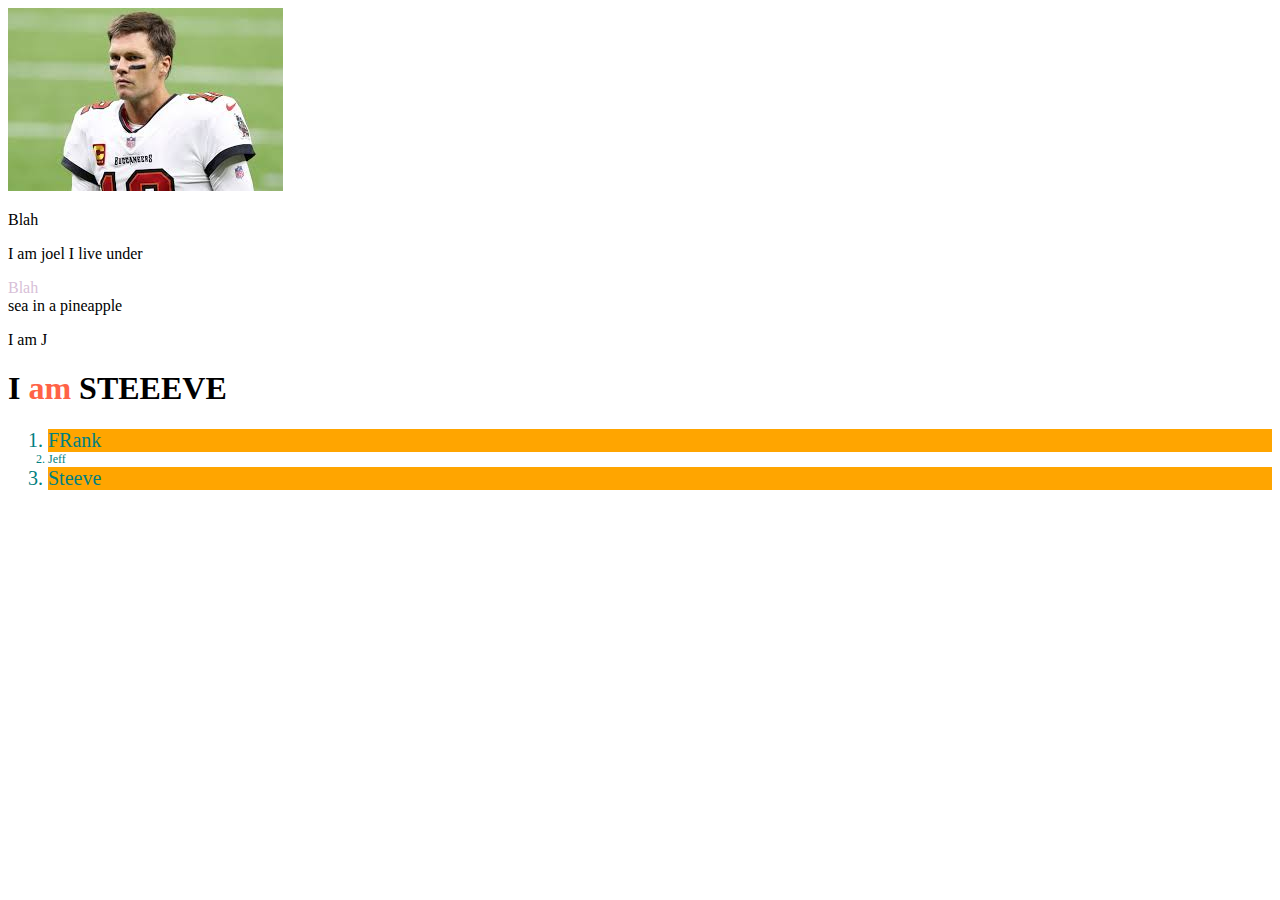
<file: day-1/index.html>
<!DOCTYPE html>
<html lang="en">
<head>
    <meta charset="UTF-8">
    <meta http-equiv="X-UA-Compatible" content="IE=edge">
    <meta name="viewport" content="width=device-width, initial-scale=1.0">
    <link rel="stylesheet" href="styles.css">   
    <title>TOM BRADY SUCKS</title>
</head>
<body>
    
    <a href="https://www.nfl.com/">
        <img src="brady.jpeg" alt="BRADY IMAGE">
    </a>
    <p id="Blah">Blah</p> 
    <p>I am joel I live under <div>Blah</div> sea in a pineapple</p>
    <p> I am J</p>
   
    

    <h1 id="steeve">I <span>am</span>  STEEEVE</h1>
    
    

    <ol id="Frank">    
        <li class="red">FRank</li>
        <li>Jeff</li>
        <li class="red">Steeve</li>
    </ol> 


</body>
</html>
</file>
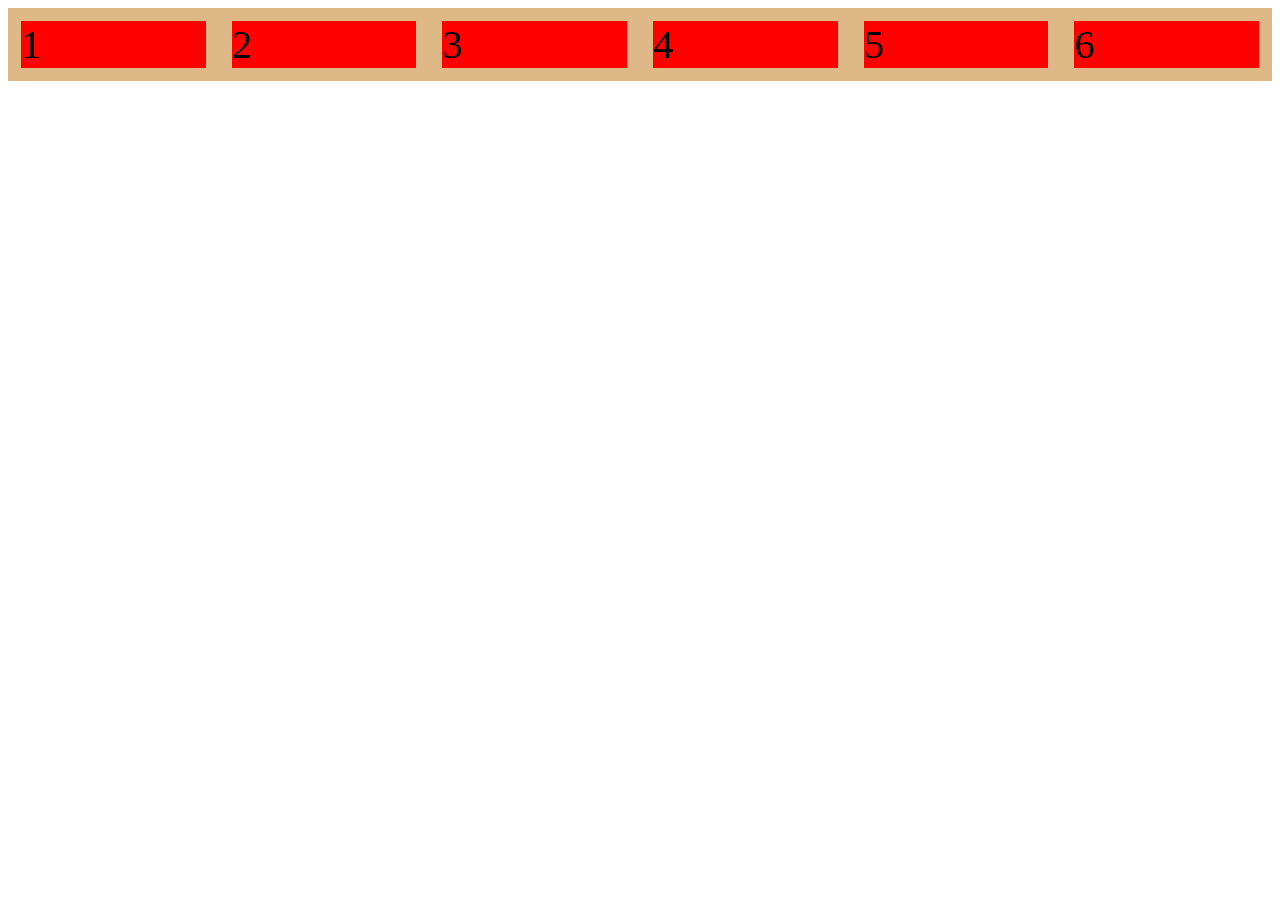
<file: day-3 flexbox/index.html>
<!DOCTYPE html>
<html lang="en">
<head>
    <link rel="stylesheet" href="index.css">
    <meta charset="UTF-8">
    <meta http-equiv="X-UA-Compatible" content="IE=edge">
    <meta name="viewport" content="width=device-width, initial-scale=1.0">
    <title>Document</title>
</head>
<body>
    
<div class="flex-container">
    <div>1</div>
    <div>2</div>
    <div>3</div> 
    <div>4</div>
    <div>5</div>
    <div>6</div>
</div>   
</body>
</html>
</file>
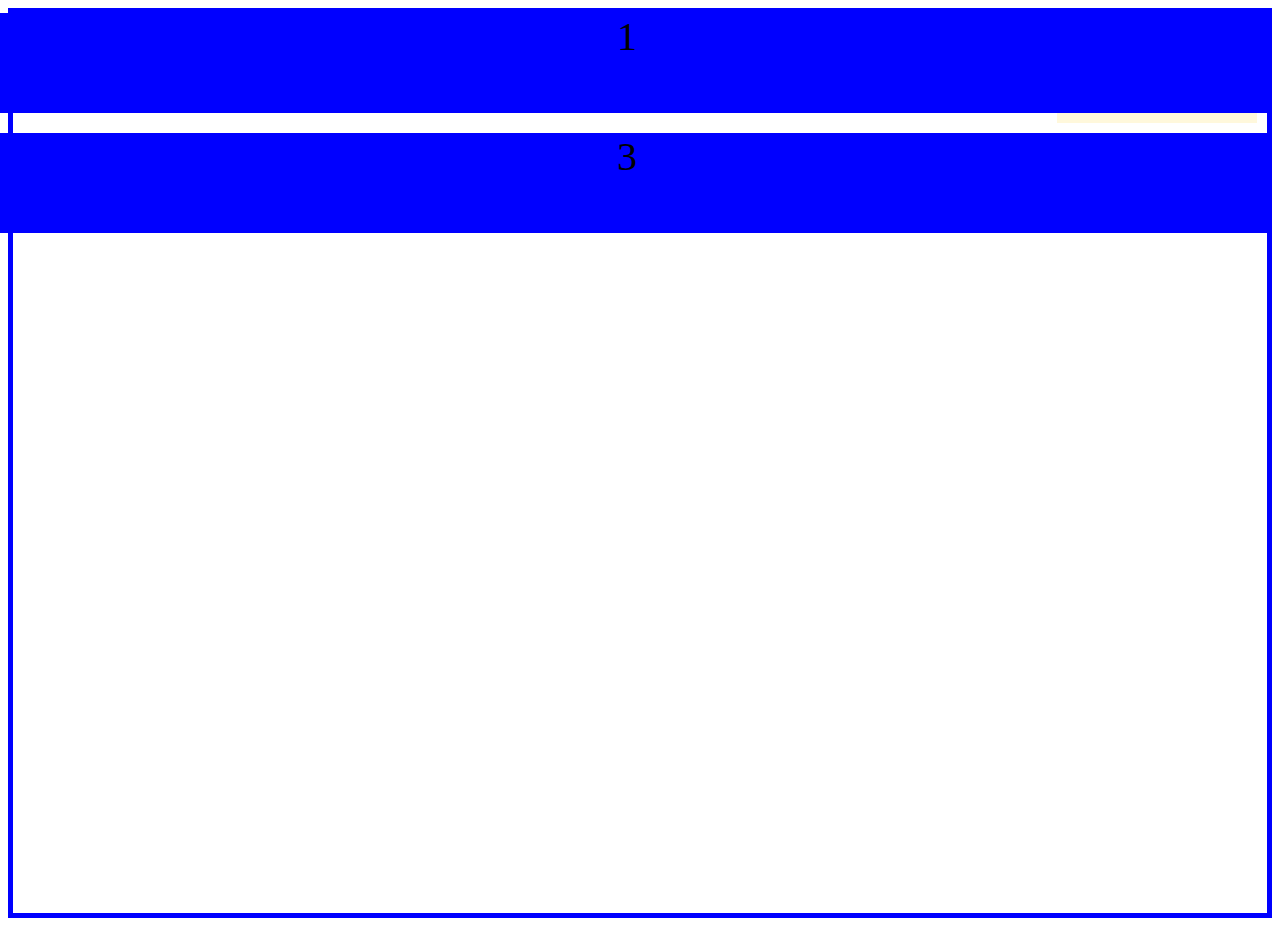
<file: day-3 flexbox/Flexbox practice.html>
<!DOCTYPE html>
<html lang="en">
<head>
    <meta charset="UTF-8">
    <meta http-equiv="X-UA-Compatible" content="IE=edge">
    <meta name="viewport" content="width=device-width, initial-scale=1.0">
    <link rel="stylesheet" href="flexboxpractice.css">
    <title>Document</title>
</head>
<body>
    <div id="flex-container">
        <div id="fixed" class="green">1</div >
        <div class="blue">2</div >
        <div class="green">3</div >

    </div>


</body>
</html>
</file>
<file: day-1/styles.css>
#blah {
    color: red; 
}

#steeeve {background-color: seagreen; font-size:12px

}


#Frank  {color:teal; font-size: 12px 
 

}

span {color: tomato;

}

div{ color: thistle;

 }
 .red {
   background-color:orange; 
   font-size: 20px ;
 }
</file>
<file: day-3 flexbox/index.css>
.flex-container {
 display: flex;
flex-wrap: nowrap;
background-color: burlywood;
}

.flex-container >div {
background-color: red;
width: 300px;
margin: 13px;
text-align: left;
line height: 80px;
font-size: 40px;
}
</file>
<file: day-3 flexbox/flexboxpractice.css>
#flex-container {

  display: flex;
  flex-direction: column;
    height: 100vh;
    border: 5px solid blue;
    align-items: flex-end;
    
    
}

.green {
 background-color: blue;
 font-size: 40px ;
height: 100px;
text-align: center;
width: 100vw;
}

#fixed { 
    position: fixed;    
}

.blue {
    background-color: cornsilk;
    width: 200px;
    height: 100px ;
   margin: 10px;
    align-content: center;
    text-align: center;
    



}
</file>
